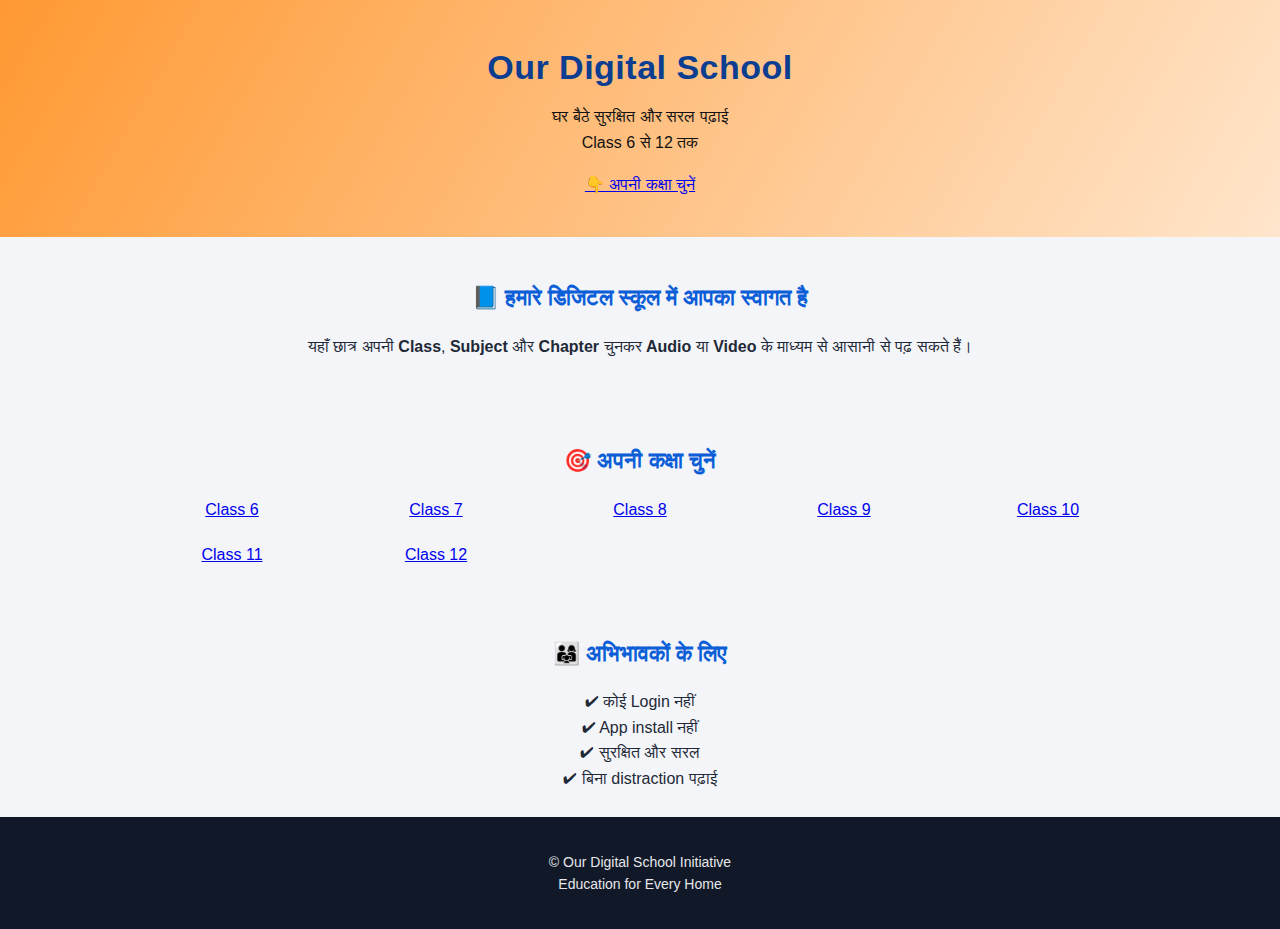
<file: index.html>
<!DOCTYPE html>
<html lang="hi">
<head>
  <meta charset="UTF-8">
  <meta name="viewport" content="width=device-width, initial-scale=1.0">

  <title>Our Digital School | Class 6–12</title>

  <meta name="description"
    content="Our Digital School – Class 6 se 12 tak ke students ke liye free audio aur video padhai.">

  <meta name="keywords"
    content="digital school, online study class 6 to 12, free education india">

  <meta name="robots" content="index, follow">

  <link rel="stylesheet" href="style.css">
</head>

<body>

  <!-- HERO HEADER -->
  <header class="hero">
    <h1>Our Digital School</h1>
    <p class="tagline">
      घर बैठे सुरक्षित और सरल पढ़ाई<br>
      <span>Class 6 से 12 तक</span>
    </p>
    <a href="#classes" class="hero-btn">👇 अपनी कक्षा चुनें</a>
  </header>

  <!-- INTRO -->
  <section class="intro">
    <h2>📘 हमारे डिजिटल स्कूल में आपका स्वागत है</h2>
    <p>
      यहाँ छात्र अपनी <b>Class</b>, <b>Subject</b> और <b>Chapter</b> चुनकर  
      <b>Audio</b> या <b>Video</b> के माध्यम से आसानी से पढ़ सकते हैं।
    </p>
  </section>

  <!-- CLASS SELECTION -->
  <section class="classes" id="classes">
    <h2>🎯 अपनी कक्षा चुनें</h2>

    <div class="class-grid">
      <a href="class.html?class=6" class="class-card">Class 6</a>
      <a href="class.html?class=7" class="class-card">Class 7</a>
      <a href="class.html?class=8" class="class-card">Class 8</a>
      <a href="class.html?class=9" class="class-card">Class 9</a>
      <a href="class.html?class=10" class="class-card">Class 10</a>
      <a href="class.html?class=11" class="class-card">Class 11</a>
      <a href="class.html?class=12" class="class-card">Class 12</a>
    </div>
  </section>

  <!-- TRUST / PARENT SECTION -->
  <section class="trust">
    <h2>👨‍👩‍👧 अभिभावकों के लिए</h2>

    <div class="trust-grid">
      <div class="trust-box">✔ कोई Login नहीं</div>
      <div class="trust-box">✔ App install नहीं</div>
      <div class="trust-box">✔ सुरक्षित और सरल</div>
      <div class="trust-box">✔ बिना distraction पढ़ाई</div>
    </div>
  </section>

  <!-- FOOTER -->
  <footer>
    <p>
      © Our Digital School Initiative<br>
      Education for Every Home
    </p>
  </footer>

</body>
</html>
</file>
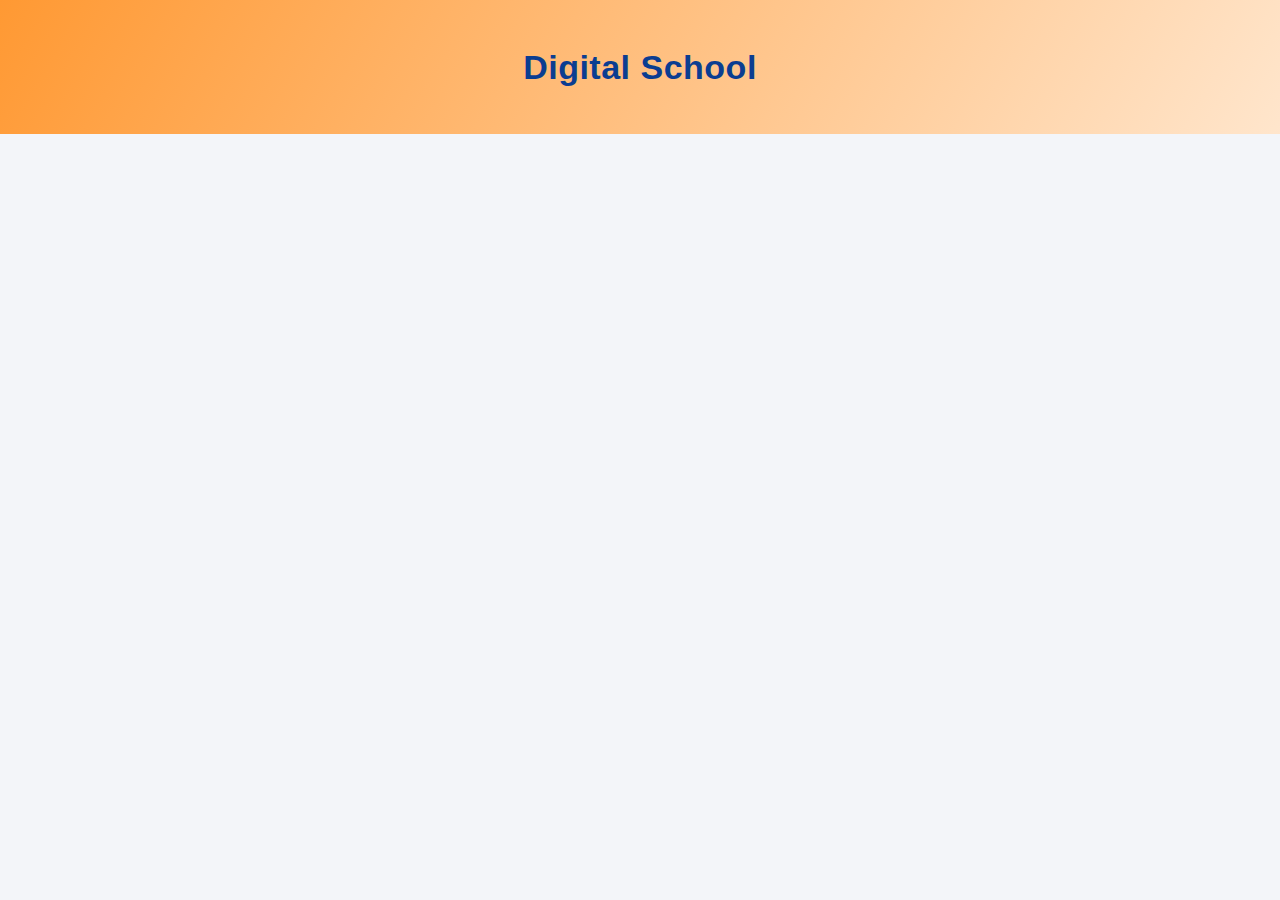
<file: class.html>
<!DOCTYPE html>
<html lang="hi">
<head>
  <meta charset="UTF-8">
  <title>Digital School</title>
  <link rel="stylesheet" href="style.css">
</head>
<body>

<header class="digital-header">
  <h1 id="title">Digital School</h1>
</header>

<section class="container">
  <div id="subjects"></div>
  <div id="chapters"></div>

  <div id="player" style="display:none;">
    <h3 id="chapterName"></h3>

    <h4>🎧 सुनने के लिए</h4>
    <audio id="audioPlayer" controls></audio>

    <h4>🎥 देखने के लिए</h4>
    <video id="videoPlayer" controls width="100%"></video>
  </div>
</section>

<script src="script.js"></script>
</body>
</html>
</file>
<file: style.css>
/* =========================
   GLOBAL RESET & BASE
========================= */
* {
  box-sizing: border-box;
}

body {
  margin: 0;
  font-family: "Segoe UI", Roboto, Arial, sans-serif;
  background: #f3f5f9;
  color: #1f2937;
  text-align: center;
  line-height: 1.6;
}

/* =========================
   🇮🇳 INDIAN FLAG FLOWING HEADER
========================= */
header,
.digital-header {
  position: relative;
  padding: 40px 15px;
  overflow: hidden;
  text-align: center;

  background: linear-gradient(
    120deg,
    #ff9933,
    #ffffff,
    #138808,
    #ff9933
  );
  background-size: 400% 400%;
  animation: tricolorFlow 10s ease-in-out infinite;
}

header h1 {
  margin: 0;
  font-size: 34px;
  font-weight: 700;
  color: #0b3d91;
  letter-spacing: 0.5px;
}

.tagline {
  margin-top: 10px;
  font-size: 16px;
  color: #111;
  font-weight: 500;
}

@keyframes tricolorFlow {
  0% { background-position: 0% 50%; }
  50% { background-position: 100% 50%; }
  100% { background-position: 0% 50%; }
}

/* =========================
   SECTIONS
========================= */
section {
  padding: 25px 15px;
}

/* =========================
   WELCOME & INFO BOX
========================= */
.welcome,
.guardian {
  background: #ffffff;
  margin: 18px auto;
  border-radius: 14px;
  padding: 20px;
  max-width: 900px;
  box-shadow: 0 10px 25px rgba(0,0,0,0.06);
}

.welcome strong {
  font-size: 18px;
}

.guardian {
  background: linear-gradient(135deg, #fff7e6, #ffffff);
}

/* =========================
   SECTION TITLES
========================= */
h2,
.section-title {
  font-size: 22px;
  margin-bottom: 18px;
  color: #0b5ed7;
  font-weight: 600;
}

h3 {
  font-size: 20px;
  margin-bottom: 12px;
  color: #1f2937;
}

/* =========================
   GRID SYSTEM (CLASSES / SUBJECTS)
========================= */
.class-grid,
.grid {
  display: grid;
  grid-template-columns: repeat(auto-fit, minmax(160px, 1fr));
  gap: 20px;
  max-width: 1000px;
  margin: 0 auto;
}

/* =========================
   CARD DESIGN
========================= */
.card {
  background: #ffffff;
  padding: 20px;
  border-radius: 12px;
  text-align: center;
  font-size: 16px;
  font-weight: 600;
  cursor: pointer;
  box-shadow: 0 8px 20px rgba(0,0,0,0.1);
  transition: 0.3s ease;
}

.card:hover {
  transform: translateY(-5px);
  box-shadow: 0 12px 25px rgba(0,0,0,0.2);
}
/* Icon */
.class-box::before,
.card::before {
  content: "📘";
  font-size: 30px;
  display: block;
  margin-bottom: 12px;
}

/* Hover */
.class-box:hover,
.card:hover {
  transform: translateY(-6px);
  box-shadow: 0 18px 40px rgba(0,0,0,0.14);
}

/* Subject Icons */
.card[data-subject="maths"]::before { content: "📐"; }
.card[data-subject="physics"]::before { content: "⚡"; }
.card[data-subject="chemistry"]::before { content: "🧪"; }
.card[data-subject="biology"]::before { content: "🧬"; }

/* =========================
   CHAPTER ITEMS
========================= */
.chapter-item {
  background: #ffffff;
  border-radius: 14px;
  padding: 18px;
  margin-bottom: 15px;
  box-shadow: 0 8px 20px rgba(0,0,0,0.07);
  max-width: 900px;
  margin-left: auto;
  margin-right: auto;
}

.chapter-item h4 {
  margin: 0 0 12px;
  font-size: 16px;
  font-weight: 600;
}

/* =========================
   AUDIO / VIDEO BUTTONS
========================= */
.av-buttons {
  display: flex;
  gap: 12px;
}

.av-buttons button {
  flex: 1;
  padding: 10px;
  border: none;
  border-radius: 10px;
  font-size: 14px;
  font-weight: 600;
  cursor: pointer;
  transition: 0.25s ease;
}

.btn-audio {
  background: #e3f2fd;
  color: #0b3d91;
}

.btn-video {
  background: #e8f5e9;
  color: #1b5e20;
}

.av-buttons button:hover {
  opacity: 0.85;
}

/* =========================
   PLAYER
========================= */
.player-box {
  background: #ffffff;
  margin: 20px auto;
  padding: 18px;
  border-radius: 14px;
  max-width: 900px;
  box-shadow: inset 0 0 10px rgba(0,0,0,0.08);
}

audio,
video {
  width: 100%;
  border-radius: 10px;
  margin-top: 10px;
}

/* =========================
   FOOTER
========================= */
footer {
  background: #111827;
  color: #e5e7eb;
  padding: 20px;
  font-size: 14px;
}

footer span {
  opacity: 0.85;
}

/* =========================
   RESPONSIVE
========================= */
@media (max-width: 600px) {
  header h1 {
    font-size: 26px;
  }

  .tagline {
    font-size: 14px;
  }

  .class-grid,
  .grid {
    gap: 14px;
  }
}
</file>
